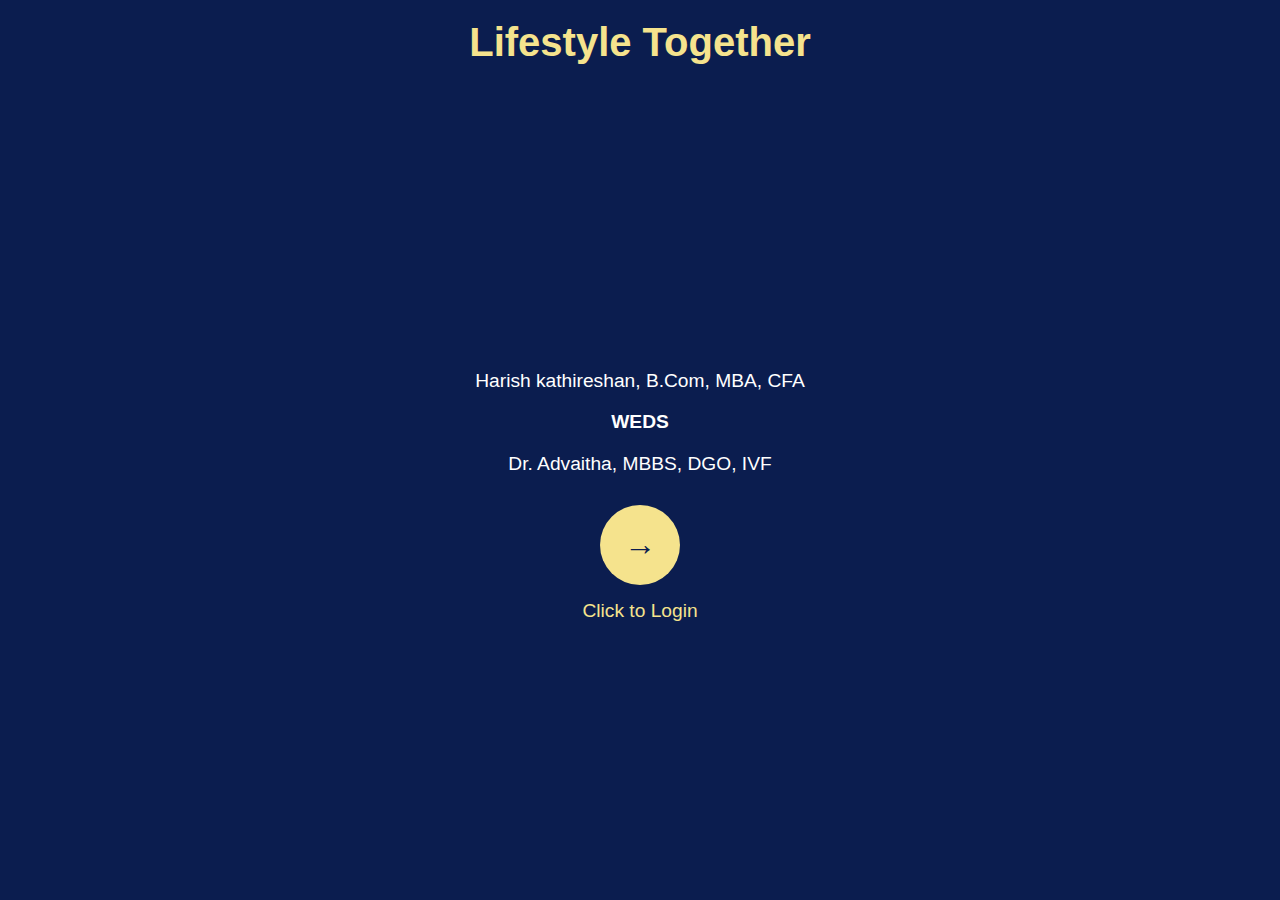
<file: index.html>
<!DOCTYPE html>
<html lang="en">
<head>
  <meta charset="UTF-8">
  <meta name="viewport" content="width=device-width, initial-scale=1.0">
  <title>Lifestyle Together Login</title>
  <style>
    body {
      margin: 0;
      padding: 0;
      font-family: Arial, sans-serif;
      background-color: #0b1d4f; /* dark blue */
      color: white;
      display: flex;
      flex-direction: column;
      align-items: center; /* horizontal center */
      height: 100vh;
    }

    /* Top heading */
    h1 {
      margin-top: 20px; /* distance from top */
      text-align: center;
      font-size: 2.5em;
      color: #f5e38d; /* mild yellow */
    }

    /* Content below the heading */
    .content {
      display: flex;
      flex-direction: column;
      align-items: center;
      justify-content: center;
      flex: 1; /* takes remaining space */
    }

    /* Profile info */
    .profile-info {
      text-align: center;
      margin-bottom: 30px;
      font-size: 1.2em;
    }

    .profile-info span {
      margin: 0 10px;
      font-weight: bold;
    }

    /* Login container */
    .login-container {
      display: flex;
      flex-direction: column;
      align-items: center;
    }

    .login-symbol {
      width: 80px;
      height: 80px;
      background-color: #f5e38d; /* mild yellow circle */
      border-radius: 50%;
      display: flex;
      align-items: center;
      justify-content: center;
      margin-bottom: 15px;
      cursor: pointer;
      transition: transform 0.2s;
    }

    .login-symbol:hover {
      transform: scale(1.1);
    }

    .login-symbol span {
      font-size: 2em;
      color: #0b1d4f; /* dark blue inside circle */
      font-weight: bold;
    }

    .login-text {
      font-size: 1.2em;
      cursor: pointer;
      color: #f5e38d;
      transition: color 0.2s;
    }

    .login-text:hover {
      color: #ffffff;
    }

  </style>
</head>
<body>
  <!-- Top heading -->
  <h1>Lifestyle Together</h1>

  <!-- Center content -->
  <div class="content">
    <div class="profile-info">
      Harish kathireshan, B.Com, MBA, CFA</p> <span>WEDS</span></p> Dr. Advaitha, MBBS, DGO, IVF
    </div>

    <div class="login-container">
      <div class="login-symbol" onclick="login()">
        <span>→</span>
      </div>
      <div class="login-text" onclick="login()">Click to Login</div>
    </div>
  </div>

  <script>
    function login() {
      window.location.href = "dashboard.html"; // go to dashboard
    }
  </script>
</body>
</html>
</file>
